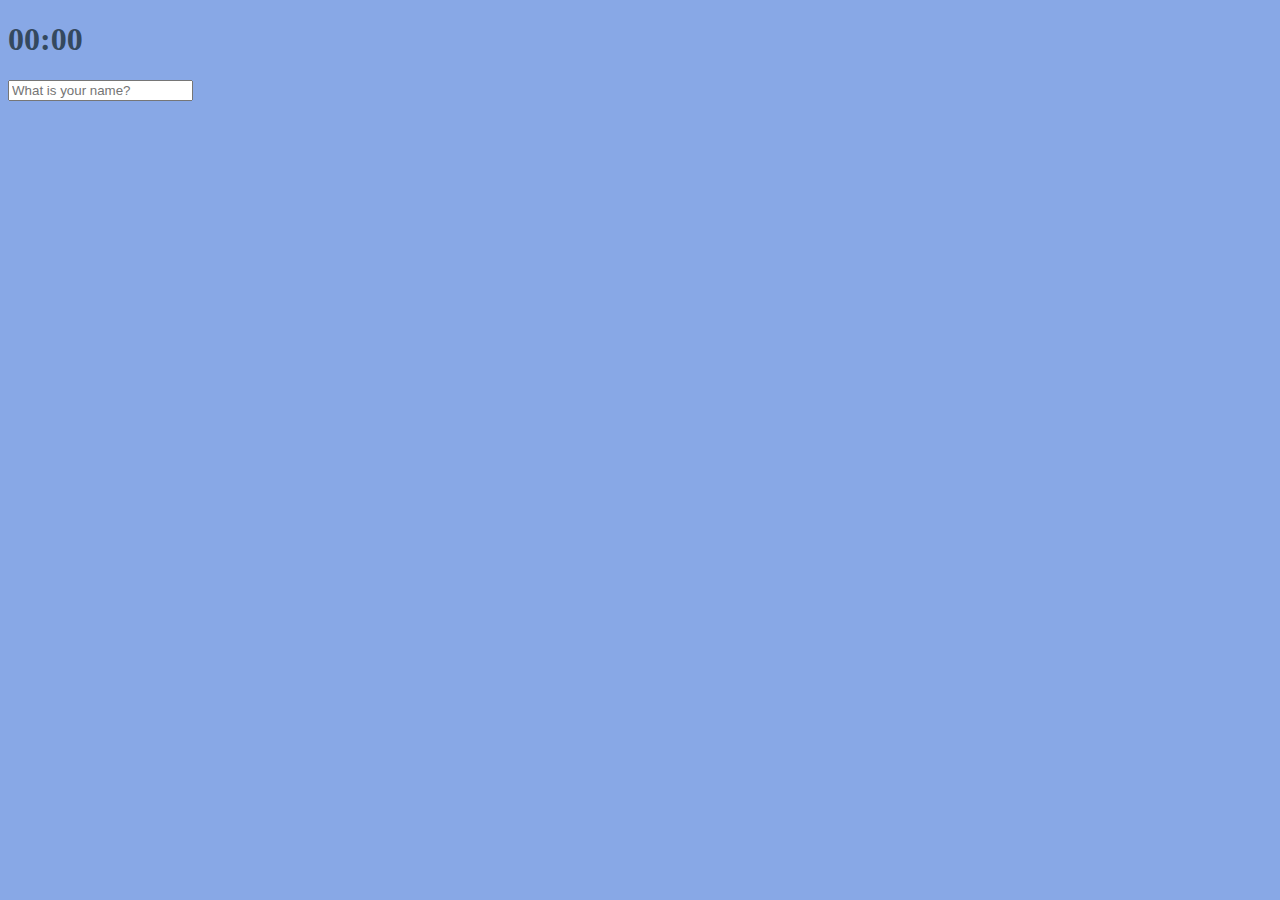
<file: index.html>
<!DOCTYPE html>
<html>
    <head>
        <title>Something</title>
        <link rel="stylesheet" href="index.css"/>
    </head>
    <body>
        <div class="js-clock">
            <h1>00:00</h1>
        </div>
        <form class="js-form form">
            <input type="text" placeholder="What is your name?" />
        </form>
        <h4 class="js-greetings greetings"></h4>
        <script src="clock.js"></script>
        <script src="greeting.js"></script>
    </body>
</html>
</file>
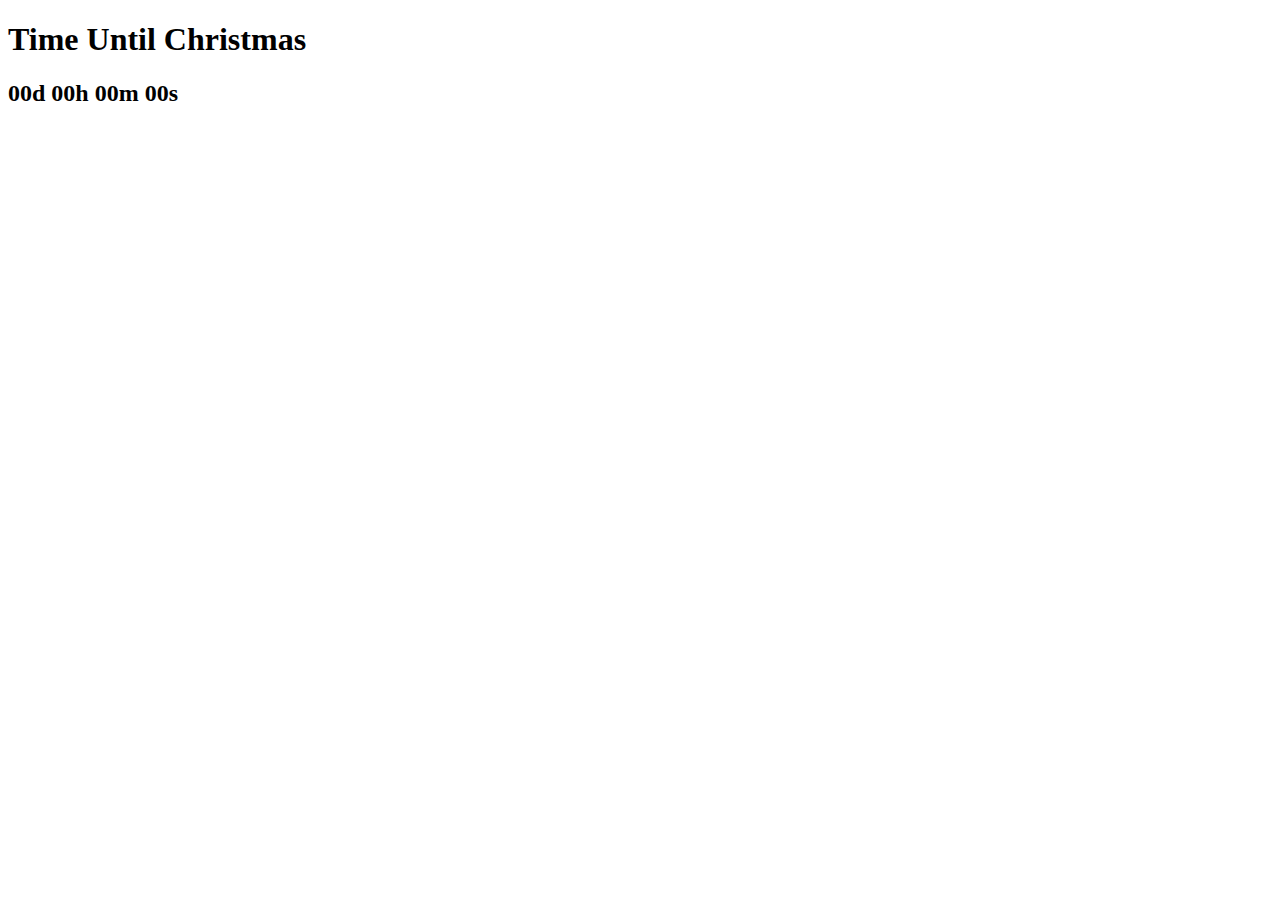
<file: christmas.html>
<!DOCTYPE html>
<html>
    <head>
        <title>Time until christmas</title>
    </head>
    <body>
        <div class="js-timer">
            <h1>Time Until Christmas</h1>
            <h2>00d 00h 00m 00s</h2>
        </div>
        <script src="christmas.js"></script>
    </body>
</html>
</file>
<file: index.css>
body {
    background-color:rgb(136, 168, 230);
}

.btn {
    cursor:pointer;
}

body {
    color:#34495e;
}

.clicked {
    color: #7f8c8d; 
}

.form,
.greetings {
    display: none;
}

.showing{
    display : block;
}
</file>
